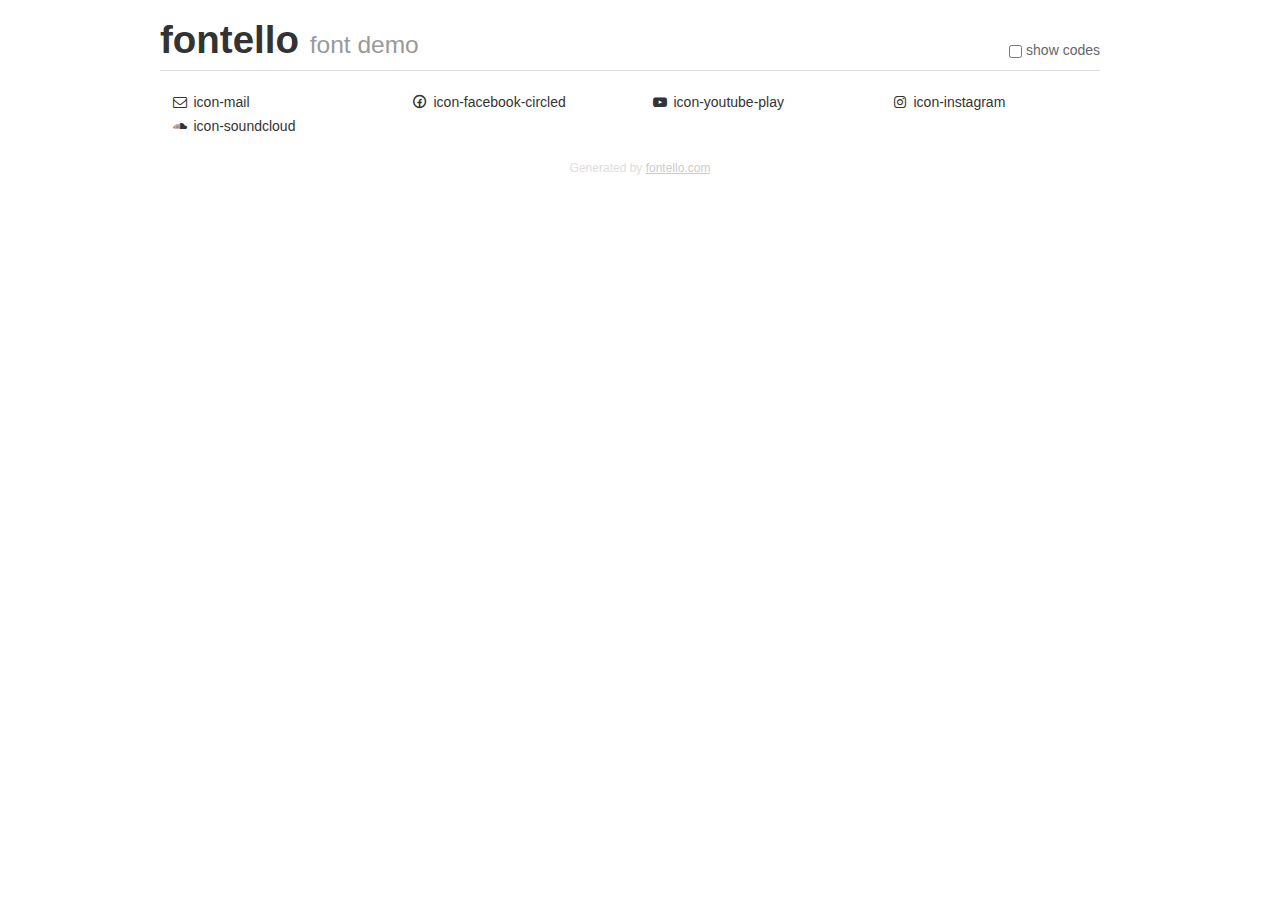
<file: fontello/demo.html>
<!DOCTYPE html>
<html>
  <head><!--[if lt IE 9]><script language="javascript" type="text/javascript" src="//html5shim.googlecode.com/svn/trunk/html5.js"></script><![endif]-->
    <meta charset="UTF-8"><style>/*
 * Bootstrap v2.2.1
 *
 * Copyright 2012 Twitter, Inc
 * Licensed under the Apache License v2.0
 * http://www.apache.org/licenses/LICENSE-2.0
 *
 * Designed and built with all the love in the world @twitter by @mdo and @fat.
 */
.clearfix {
  *zoom: 1;
}
.clearfix:before,
.clearfix:after {
  display: table;
  content: "";
  line-height: 0;
}
.clearfix:after {
  clear: both;
}
html {
  font-size: 100%;
  -webkit-text-size-adjust: 100%;
  -ms-text-size-adjust: 100%;
}
a:focus {
  outline: thin dotted #333;
  outline: 5px auto -webkit-focus-ring-color;
  outline-offset: -2px;
}
a:hover,
a:active {
  outline: 0;
}
button,
input,
select,
textarea {
  margin: 0;
  font-size: 100%;
  vertical-align: middle;
}
button,
input {
  *overflow: visible;
  line-height: normal;
}
button::-moz-focus-inner,
input::-moz-focus-inner {
  padding: 0;
  border: 0;
}
body {
  margin: 0;
  font-family: "Helvetica Neue", Helvetica, Arial, sans-serif;
  font-size: 14px;
  line-height: 20px;
  color: #333;
  background-color: #fff;
}
a {
  color: #08c;
  text-decoration: none;
}
a:hover {
  color: #005580;
  text-decoration: underline;
}
.row {
  margin-left: -20px;
  *zoom: 1;
}
.row:before,
.row:after {
  display: table;
  content: "";
  line-height: 0;
}
.row:after {
  clear: both;
}
[class*="span"] {
  float: left;
  min-height: 1px;
  margin-left: 20px;
}
.container,
.navbar-static-top .container,
.navbar-fixed-top .container,
.navbar-fixed-bottom .container {
  width: 940px;
}
.span12 {
  width: 940px;
}
.span11 {
  width: 860px;
}
.span10 {
  width: 780px;
}
.span9 {
  width: 700px;
}
.span8 {
  width: 620px;
}
.span7 {
  width: 540px;
}
.span6 {
  width: 460px;
}
.span5 {
  width: 380px;
}
.span4 {
  width: 300px;
}
.span3 {
  width: 220px;
}
.span2 {
  width: 140px;
}
.span1 {
  width: 60px;
}
[class*="span"].pull-right,
.row-fluid [class*="span"].pull-right {
  float: right;
}
.container {
  margin-right: auto;
  margin-left: auto;
  *zoom: 1;
}
.container:before,
.container:after {
  display: table;
  content: "";
  line-height: 0;
}
.container:after {
  clear: both;
}
p {
  margin: 0 0 10px;
}
.lead {
  margin-bottom: 20px;
  font-size: 21px;
  font-weight: 200;
  line-height: 30px;
}
small {
  font-size: 85%;
}
h1 {
  margin: 10px 0;
  font-family: inherit;
  font-weight: bold;
  line-height: 20px;
  color: inherit;
  text-rendering: optimizelegibility;
}
h1 small {
  font-weight: normal;
  line-height: 1;
  color: #999;
}
h1 {
  line-height: 40px;
}
h1 {
  font-size: 38.5px;
}
h1 small {
  font-size: 24.5px;
}
body {
  margin-top: 90px;
}
.header {
  position: fixed;
  top: 0;
  left: 50%;
  margin-left: -480px;
  background-color: #fff;
  border-bottom: 1px solid #ddd;
  padding-top: 10px;
  z-index: 10;
}
.footer {
  color: #ddd;
  font-size: 12px;
  text-align: center;
  margin-top: 20px;
}
.footer a {
  color: #ccc;
  text-decoration: underline;
}
.the-icons {
  font-size: 14px;
  line-height: 24px;
}
.switch {
  position: absolute;
  right: 0;
  bottom: 10px;
  color: #666;
}
.switch input {
  margin-right: 0.3em;
}
.codesOn .i-name {
  display: none;
}
.codesOn .i-code {
  display: inline;
}
.i-code {
  display: none;
}
@font-face {
      font-family: 'fontello';
      src: url('./font/fontello.eot?26304569');
      src: url('./font/fontello.eot?26304569#iefix') format('embedded-opentype'),
           url('./font/fontello.woff?26304569') format('woff'),
           url('./font/fontello.ttf?26304569') format('truetype'),
           url('./font/fontello.svg?26304569#fontello') format('svg');
      font-weight: normal;
      font-style: normal;
    }
     
     
    .demo-icon
    {
      font-family: "fontello";
      font-style: normal;
      font-weight: normal;
      speak: none;
     
      display: inline-block;
      text-decoration: inherit;
      width: 1em;
      margin-right: .2em;
      text-align: center;
      /* opacity: .8; */
     
      /* For safety - reset parent styles, that can break glyph codes*/
      font-variant: normal;
      text-transform: none;
     
      /* fix buttons height, for twitter bootstrap */
      line-height: 1em;
     
      /* Animation center compensation - margins should be symmetric */
      /* remove if not needed */
      margin-left: .2em;
     
      /* You can be more comfortable with increased icons size */
      /* font-size: 120%; */
     
      /* Font smoothing. That was taken from TWBS */
      -webkit-font-smoothing: antialiased;
      -moz-osx-font-smoothing: grayscale;
     
      /* Uncomment for 3D effect */
      /* text-shadow: 1px 1px 1px rgba(127, 127, 127, 0.3); */
    }
     </style>
    <link rel="stylesheet" href="css/animation.css"><!--[if IE 7]><link rel="stylesheet" href="css/" + font.fontname + "-ie7.css"><![endif]-->
    <script>
      function toggleCodes(on) {
        var obj = document.getElementById('icons');
      
        if (on) {
          obj.className += ' codesOn';
        } else {
          obj.className = obj.className.replace(' codesOn', '');
        }
      }
      
    </script>
  </head>
  <body>
    <div class="container header">
      <h1>fontello <small>font demo</small></h1>
      <label class="switch">
        <input type="checkbox" onclick="toggleCodes(this.checked)">show codes
      </label>
    </div>
    <div class="container" id="icons">
      <div class="row">
        <div class="the-icons span3" title="Code: 0xe800"><i class="demo-icon icon-mail">&#xe800;</i> <span class="i-name">icon-mail</span><span class="i-code">0xe800</span></div>
        <div class="the-icons span3" title="Code: 0xe801"><i class="demo-icon icon-facebook-circled">&#xe801;</i> <span class="i-name">icon-facebook-circled</span><span class="i-code">0xe801</span></div>
        <div class="the-icons span3" title="Code: 0xf16a"><i class="demo-icon icon-youtube-play">&#xf16a;</i> <span class="i-name">icon-youtube-play</span><span class="i-code">0xf16a</span></div>
        <div class="the-icons span3" title="Code: 0xf16d"><i class="demo-icon icon-instagram">&#xf16d;</i> <span class="i-name">icon-instagram</span><span class="i-code">0xf16d</span></div>
      </div>
      <div class="row">
        <div class="the-icons span3" title="Code: 0xf348"><i class="demo-icon icon-soundcloud">&#xf348;</i> <span class="i-name">icon-soundcloud</span><span class="i-code">0xf348</span></div>
      </div>
    </div>
    <div class="container footer">Generated by <a href="http://fontello.com">fontello.com</a></div>
  </body>
</html>
</file>
<file: fontello/css/animation.css>
/*
   Animation example, for spinners
*/
.animate-spin {
  -moz-animation: spin 2s infinite linear;
  -o-animation: spin 2s infinite linear;
  -webkit-animation: spin 2s infinite linear;
  animation: spin 2s infinite linear;
  display: inline-block;
}
@-moz-keyframes spin {
  0% {
    -moz-transform: rotate(0deg);
    -o-transform: rotate(0deg);
    -webkit-transform: rotate(0deg);
    transform: rotate(0deg);
  }

  100% {
    -moz-transform: rotate(359deg);
    -o-transform: rotate(359deg);
    -webkit-transform: rotate(359deg);
    transform: rotate(359deg);
  }
}
@-webkit-keyframes spin {
  0% {
    -moz-transform: rotate(0deg);
    -o-transform: rotate(0deg);
    -webkit-transform: rotate(0deg);
    transform: rotate(0deg);
  }

  100% {
    -moz-transform: rotate(359deg);
    -o-transform: rotate(359deg);
    -webkit-transform: rotate(359deg);
    transform: rotate(359deg);
  }
}
@-o-keyframes spin {
  0% {
    -moz-transform: rotate(0deg);
    -o-transform: rotate(0deg);
    -webkit-transform: rotate(0deg);
    transform: rotate(0deg);
  }

  100% {
    -moz-transform: rotate(359deg);
    -o-transform: rotate(359deg);
    -webkit-transform: rotate(359deg);
    transform: rotate(359deg);
  }
}
@-ms-keyframes spin {
  0% {
    -moz-transform: rotate(0deg);
    -o-transform: rotate(0deg);
    -webkit-transform: rotate(0deg);
    transform: rotate(0deg);
  }

  100% {
    -moz-transform: rotate(359deg);
    -o-transform: rotate(359deg);
    -webkit-transform: rotate(359deg);
    transform: rotate(359deg);
  }
}
@keyframes spin {
  0% {
    -moz-transform: rotate(0deg);
    -o-transform: rotate(0deg);
    -webkit-transform: rotate(0deg);
    transform: rotate(0deg);
  }

  100% {
    -moz-transform: rotate(359deg);
    -o-transform: rotate(359deg);
    -webkit-transform: rotate(359deg);
    transform: rotate(359deg);
  }
}
</file>
